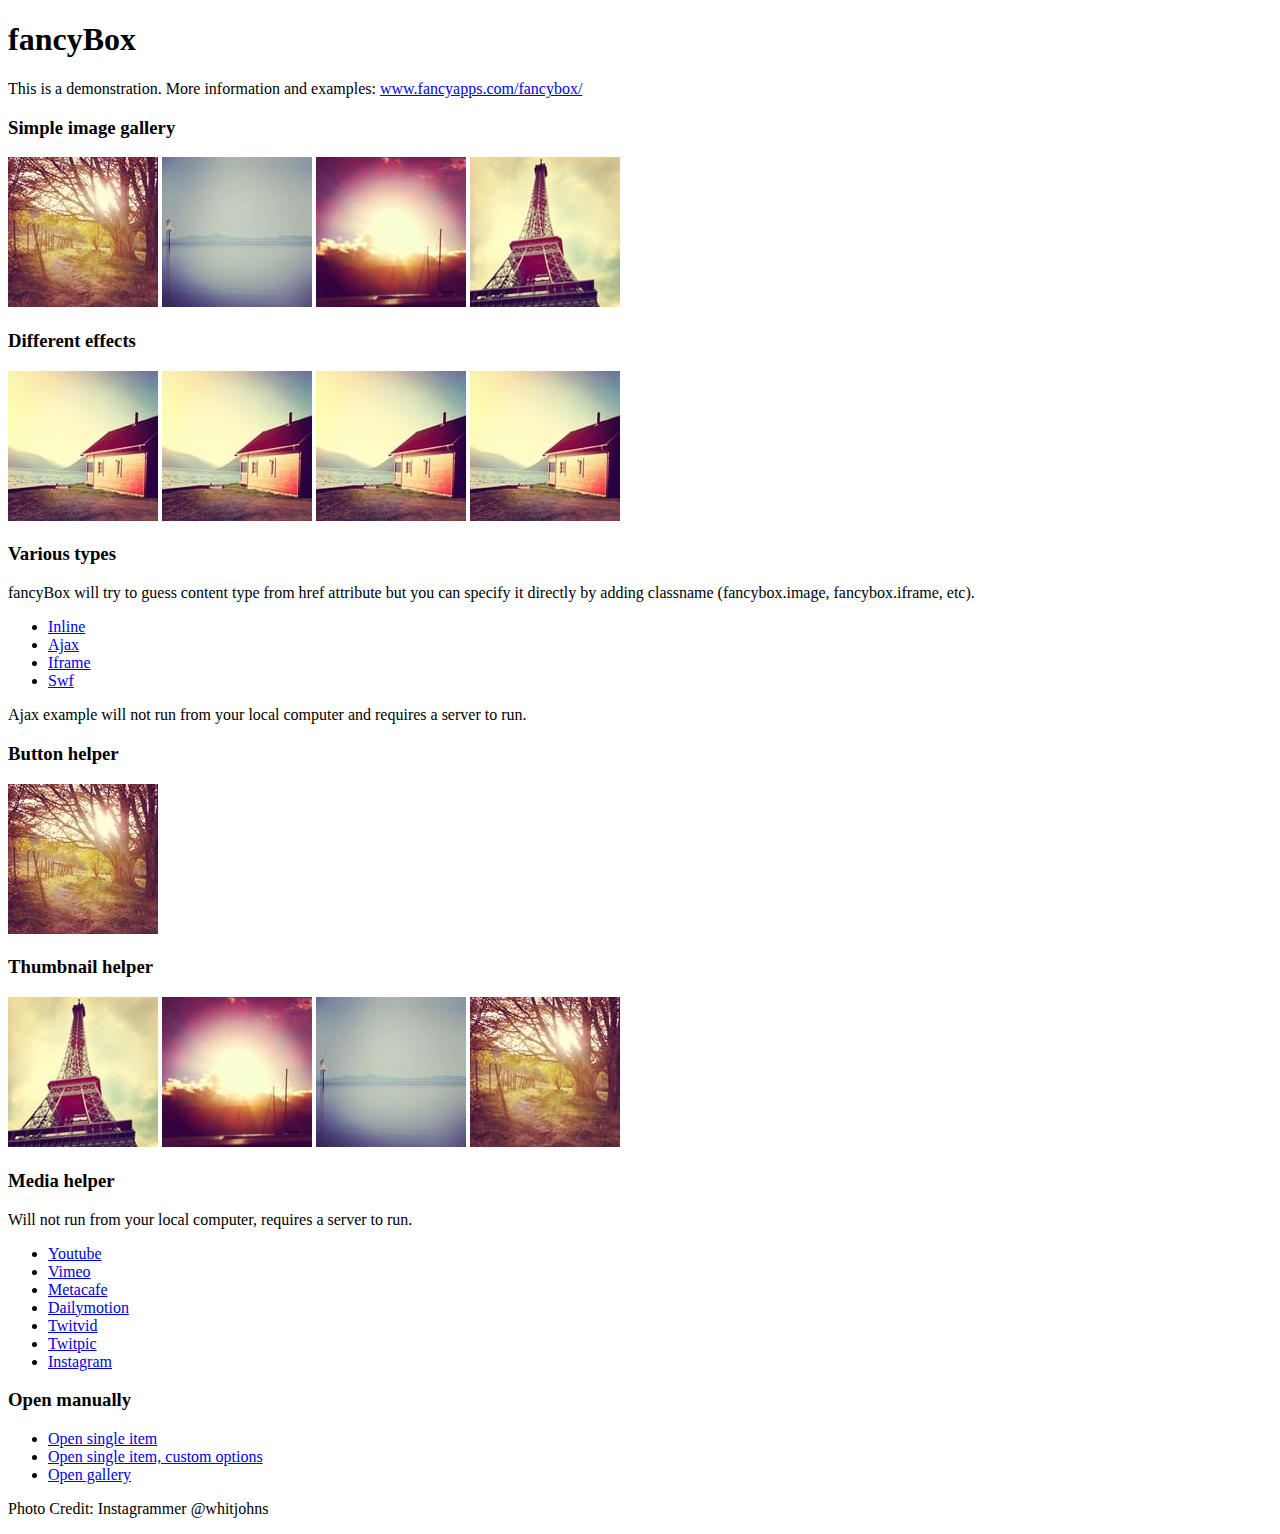
<file: fancybox/demo/index.html>
<!DOCTYPE html>
<html>
<head>
	<title>fancyBox - Fancy jQuery Lightbox Alternative | Demonstration</title>
	<meta http-equiv="Content-Type" content="text/html; charset=UTF-8" />

	<!-- Add jQuery library -->
	<script type="text/javascript" src="../lib/jquery-1.9.0.min.js"></script>

	<!-- Add mousewheel plugin (this is optional) -->
	<script type="text/javascript" src="../lib/jquery.mousewheel-3.0.6.pack.js"></script>

	<!-- Add fancyBox main JS and CSS files -->
	<script type="text/javascript" src="../source/jquery.fancybox.js?v=2.1.4"></script>
	<link rel="stylesheet" type="text/css" href="../source/jquery.fancybox.css?v=2.1.4" media="screen" />

	<!-- Add Button helper (this is optional) -->
	<link rel="stylesheet" type="text/css" href="../source/helpers/jquery.fancybox-buttons.css?v=1.0.5" />
	<script type="text/javascript" src="../source/helpers/jquery.fancybox-buttons.js?v=1.0.5"></script>

	<!-- Add Thumbnail helper (this is optional) -->
	<link rel="stylesheet" type="text/css" href="../source/helpers/jquery.fancybox-thumbs.css?v=1.0.7" />
	<script type="text/javascript" src="../source/helpers/jquery.fancybox-thumbs.js?v=1.0.7"></script>

	<!-- Add Media helper (this is optional) -->
	<script type="text/javascript" src="../source/helpers/jquery.fancybox-media.js?v=1.0.5"></script>

	<script type="text/javascript">
		$(document).ready(function() {
			/*
			 *  Simple image gallery. Uses default settings
			 */

			$('.fancybox').fancybox();

			/*
			 *  Different effects
			 */

			// Change title type, overlay closing speed
			$(".fancybox-effects-a").fancybox({
				helpers: {
					title : {
						type : 'outside'
					},
					overlay : {
						speedOut : 0
					}
				}
			});

			// Disable opening and closing animations, change title type
			$(".fancybox-effects-b").fancybox({
				openEffect  : 'none',
				closeEffect	: 'none',

				helpers : {
					title : {
						type : 'over'
					}
				}
			});

			// Set custom style, close if clicked, change title type and overlay color
			$(".fancybox-effects-c").fancybox({
				wrapCSS    : 'fancybox-custom',
				closeClick : true,

				openEffect : 'none',

				helpers : {
					title : {
						type : 'inside'
					},
					overlay : {
						css : {
							'background' : 'rgba(238,238,238,0.85)'
						}
					}
				}
			});

			// Remove padding, set opening and closing animations, close if clicked and disable overlay
			$(".fancybox-effects-d").fancybox({
				padding: 0,

				openEffect : 'elastic',
				openSpeed  : 150,

				closeEffect : 'elastic',
				closeSpeed  : 150,

				closeClick : true,

				helpers : {
					overlay : null
				}
			});

			/*
			 *  Button helper. Disable animations, hide close button, change title type and content
			 */

			$('.fancybox-buttons').fancybox({
				openEffect  : 'none',
				closeEffect : 'none',

				prevEffect : 'none',
				nextEffect : 'none',

				closeBtn  : false,

				helpers : {
					title : {
						type : 'inside'
					},
					buttons	: {}
				},

				afterLoad : function() {
					this.title = 'Image ' + (this.index + 1) + ' of ' + this.group.length + (this.title ? ' - ' + this.title : '');
				}
			});


			/*
			 *  Thumbnail helper. Disable animations, hide close button, arrows and slide to next gallery item if clicked
			 */

			$('.fancybox-thumbs').fancybox({
				prevEffect : 'none',
				nextEffect : 'none',

				closeBtn  : false,
				arrows    : false,
				nextClick : true,

				helpers : {
					thumbs : {
						width  : 50,
						height : 50
					}
				}
			});

			/*
			 *  Media helper. Group items, disable animations, hide arrows, enable media and button helpers.
			*/
			$('.fancybox-media')
				.attr('rel', 'media-gallery')
				.fancybox({
					openEffect : 'none',
					closeEffect : 'none',
					prevEffect : 'none',
					nextEffect : 'none',

					arrows : false,
					helpers : {
						media : {},
						buttons : {}
					}
				});

			/*
			 *  Open manually
			 */

			$("#fancybox-manual-a").click(function() {
				$.fancybox.open('1_b.jpg');
			});

			$("#fancybox-manual-b").click(function() {
				$.fancybox.open({
					href : 'iframe.html',
					type : 'iframe',
					padding : 5
				});
			});

			$("#fancybox-manual-c").click(function() {
				$.fancybox.open([
					{
						href : '1_b.jpg',
						title : 'My title'
					}, {
						href : '2_b.jpg',
						title : '2nd title'
					}, {
						href : '3_b.jpg'
					}
				], {
					helpers : {
						thumbs : {
							width: 75,
							height: 50
						}
					}
				});
			});


		});
	</script>
	<style type="text/css">
		.fancybox-custom .fancybox-skin {
			box-shadow: 0 0 50px #222;
		}
	</style>
</head>
<body>
	<h1>fancyBox</h1>

	<p>This is a demonstration. More information and examples: <a href="http://fancyapps.com/fancybox/">www.fancyapps.com/fancybox/</a></p>

	<h3>Simple image gallery</h3>
	<p>
		<a class="fancybox" href="1_b.jpg" data-fancybox-group="gallery" title="Lorem ipsum dolor sit amet"><img src="1_s.jpg" alt="" /></a>

		<a class="fancybox" href="2_b.jpg" data-fancybox-group="gallery" title="Etiam quis mi eu elit temp"><img src="2_s.jpg" alt="" /></a>

		<a class="fancybox" href="3_b.jpg" data-fancybox-group="gallery" title="Cras neque mi, semper leon"><img src="3_s.jpg" alt="" /></a>

		<a class="fancybox" href="4_b.jpg" data-fancybox-group="gallery" title="Sed vel sapien vel sem uno"><img src="4_s.jpg" alt="" /></a>
	</p>

	<h3>Different effects</h3>
	<p>
		<a class="fancybox-effects-a" href="5_b.jpg" title="Lorem ipsum dolor sit amet, consectetur adipiscing elit"><img src="5_s.jpg" alt="" /></a>

		<a class="fancybox-effects-b" href="5_b.jpg" title="Lorem ipsum dolor sit amet, consectetur adipiscing elit"><img src="5_s.jpg" alt="" /></a>

		<a class="fancybox-effects-c" href="5_b.jpg" title="Lorem ipsum dolor sit amet, consectetur adipiscing elit"><img src="5_s.jpg" alt="" /></a>

		<a class="fancybox-effects-d" href="5_b.jpg" title="Lorem ipsum dolor sit amet, consectetur adipiscing elit"><img src="5_s.jpg" alt="" /></a>
	</p>

	<h3>Various types</h3>
	<p>
		fancyBox will try to guess content type from href attribute but you can specify it directly by adding classname (fancybox.image, fancybox.iframe, etc).
	</p>
	<ul>
		<li><a class="fancybox" href="#inline1" title="Lorem ipsum dolor sit amet">Inline</a></li>
		<li><a class="fancybox fancybox.ajax" href="ajax.txt">Ajax</a></li>
		<li><a class="fancybox fancybox.iframe" href="iframe.html">Iframe</a></li>
		<li><a class="fancybox" href="http://www.adobe.com/jp/events/cs3_web_edition_tour/swfs/perform.swf">Swf</a></li>
	</ul>

	<div id="inline1" style="width:400px;display: none;">
		<h3>Etiam quis mi eu elit</h3>
		<p>
			Lorem ipsum dolor sit amet, consectetur adipiscing elit. Etiam quis mi eu elit tempor facilisis id et neque. Nulla sit amet sem sapien. Vestibulum imperdiet porta ante ac ornare. Nulla et lorem eu nibh adipiscing ultricies nec at lacus. Cras laoreet ultricies sem, at blandit mi eleifend aliquam. Nunc enim ipsum, vehicula non pretium varius, cursus ac tortor. Vivamus fringilla congue laoreet. Quisque ultrices sodales orci, quis rhoncus justo auctor in. Phasellus dui eros, bibendum eu feugiat ornare, faucibus eu mi. Nunc aliquet tempus sem, id aliquam diam varius ac. Maecenas nisl nunc, molestie vitae eleifend vel, iaculis sed magna. Aenean tempus lacus vitae orci posuere porttitor eget non felis. Donec lectus elit, aliquam nec eleifend sit amet, vestibulum sed nunc.
		</p>
	</div>

	<p>
		Ajax example will not run from your local computer and requires a server to run.
	</p>

	<h3>Button helper</h3>
	<p>
		<a class="fancybox-buttons" data-fancybox-group="button" href="02.jpg"><img src="1_s.jpg" alt="" /></a>

		<a class="fancybox-buttons" data-fancybox-group="button" href="01.jpg"></a>

		<a class="fancybox-buttons" data-fancybox-group="button" href="03.jpg"></a>

		<a class="fancybox-buttons" data-fancybox-group="button" href="04.jpg"></a>
	</p>

	<h3>Thumbnail helper</h3>
	<p>
		<a class="fancybox-thumbs" data-fancybox-group="thumb" href="4_b.jpg"><img src="4_s.jpg" alt="" /></a>

		<a class="fancybox-thumbs" data-fancybox-group="thumb" href="3_b.jpg"><img src="3_s.jpg" alt="" /></a>

		<a class="fancybox-thumbs" data-fancybox-group="thumb" href="2_b.jpg"><img src="2_s.jpg" alt="" /></a>

		<a class="fancybox-thumbs" data-fancybox-group="thumb" href="1_b.jpg"><img src="1_s.jpg" alt="" /></a>
	</p>

	<h3>Media helper</h3>
	<p>
		Will not run from your local computer, requires a server to run.
	</p>

	<ul>
		<li><a class="fancybox-media" href="http://www.youtube.com/watch?v=opj24KnzrWo">Youtube</a></li>
		<li><a class="fancybox-media" href="http://vimeo.com/25634903">Vimeo</a></li>
		<li><a class="fancybox-media" href="http://www.metacafe.com/watch/7635964/">Metacafe</a></li>
		<li><a class="fancybox-media" href="http://www.dailymotion.com/video/xoeylt_electric-guest-this-head-i-hold_music">Dailymotion</a></li>
		<li><a class="fancybox-media" href="http://twitvid.com/QY7MD">Twitvid</a></li>
		<li><a class="fancybox-media" href="http://twitpic.com/7p93st">Twitpic</a></li>
		<li><a class="fancybox-media" href="http://instagr.am/p/IejkuUGxQn">Instagram</a></li>
	</ul>

	<h3>Open manually</h3>
	<ul>
		<li><a id="fancybox-manual-a" href="javascript:;">Open single item</a></li>
		<li><a id="fancybox-manual-b" href="javascript:;">Open single item, custom options</a></li>
		<li><a id="fancybox-manual-c" href="javascript:;">Open gallery</a></li>
	</ul>

	<p>
		Photo Credit: Instagrammer @whitjohns
	</p>
</body>
</html>
</file>
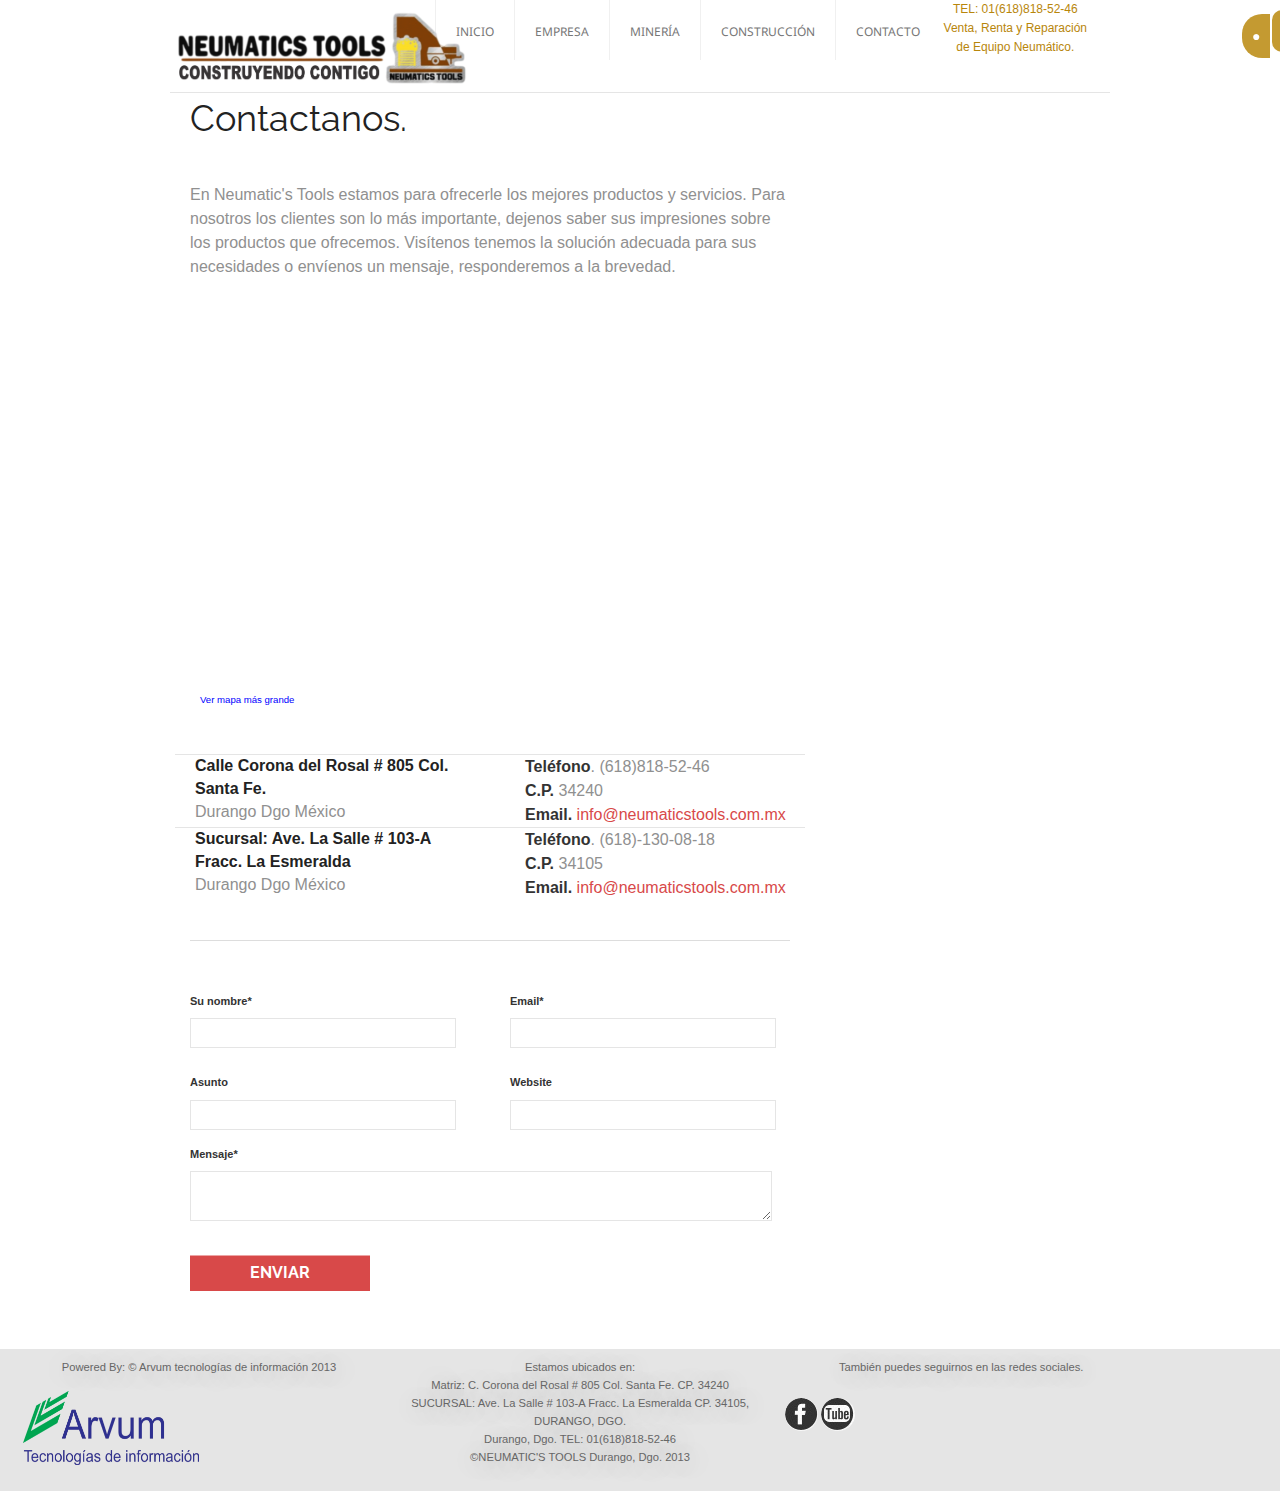
<file: contacto.html>
<!DOCTYPE html>
<html lang="es">
<head>
<meta charset="utf-8"/>
<meta name="viewport" content="width=device-width">
<title>NEUMATIC'S TOOLS</title>
      
  <link href="css/bootstrap.css" rel="stylesheet" media="screen">
  <link href="css/bootstrap-responsive.css" rel="stylesheet" media="screen">
  <link href="css/flexslider/flexslider.css" rel="stylesheet" media="screen">
  <link href="css/tabber/tabber.css" rel="stylesheet" media="screen">
  <link href="css/styles.css" rel="stylesheet" media="screen">
  <link href="css/responsive.css" rel="stylesheet" media="screen">
  <link rel="stylesheet" type="text/css" href="css/skin.css" />
  <link href='http://fonts.googleapis.com/css?family=Droid+Sans:400,700' rel='stylesheet' type='text/css'>
  <link href='http://fonts.googleapis.com/css?family=Raleway:400,700,100,200,300' rel='stylesheet' type='text/css'>
 <!--ACORDEON ESTILOS -->
 <link rel="stylesheet" href="css/foundation.css">
 <link rel="stylesheet" type="text/css" href="css/example_4.css" />

  <link rel="shortcut icon" href="img/mis.png">

     <!--[if lt Ie 9]>
    <script src="http://html5shim.googlecode.com/svn/trunk/html5.js"></script>
    <![endif]-->
    
  </head>
  <body>
    <!--HEADER -->
    <header><a name="menu"></a>
      <div class="container">
        <div class="top-header">
            <div class="logotipo pull-left"><a href="index.html" title=""> <img alt="" src="img/1.png" width="300" heigth="180"></a></div>
          <!-- Menu --> 
          <div class="menu-navbar  pull-left">
            <div class="navbar">
              <ul class="nav" id="navmenu">
               <li><a class="" href="index.html">Inicio</a></li>
               <li class="dropdown">
                <a class="dropdown-toggle" data-target="#" data-toggle="dropdown" href="empresa.html">Empresa </a>
                <ul class="dropdown-menu">
                   <li><a href="empresa.html#quien">¿Quiénes somos?</a></li>
                  <li><a href="empresa.html#mision">Misión y Visión</a></li>
                  </ul>
                  </li>
              <li class="dropdown">
                <a class="active dropdown-toggle" data-target="#" data-toggle="dropdown" href="#"> Minería </a>
                <ul class="dropdown-menu">
                  <li><a href="min.html#neuma">Equipo Neumático</a></li>
                  <li><a href="min.html#cem">Cemento Expansivo</a></li>
                   <li><a href="min.html#refa">Refacciones</a></li>
                </ul>
                <div class="clearfix"></div>
              </li>
              <li class="dropdown">
                <a class="active dropdown-toggle" data-target="#" data-toggle="dropdown" href="#">Construcción </a>
                <ul class="dropdown-menu">
                 <li><a href="const.html#compactacion">Equipo de compactación</a></li>
                  <li><a href="const.html#construccion">Equipo de construcción</a></li>
                  <li><a href="const.html#gen">Generadores de energía</a></li>
                  <li><a href="const.html#motob">Motomombas</a></li>
                </ul>
                <div class="clearfix"></div>
              </li>
              <li><a href="contacto.html" title="">Contacto</a></li>
              <li class="dropdown">
              <div class="clearfix"></div>
              <p class="tels">TEL: 01(618)818-52-46 <br> Venta, Renta y Reparación <br>de Equipo Neumático.</p>
              </li>
              </ul>
         </div>
         </div>
         </div>
          </div>
       <!-- Fin del Menu -->
     </header>
<div class="hiddencon">
<div class="hiddencon-label">&#9679;</div>
<a href="#menu"><p>Regresar al menú</p></a>
</div>
    

  <!-- END HEADER -->



    <!--BEGIN CONTENT -->

    <div class="main-content contactomarg">

      <div class="properties">

        <div class="container">

          <div class="grid_full_width gird_sidebar">

            <div class="row">

      <!-- Contenido principal -->

              <div class="span8">

       <!-- Contacto -->

                <div class="contact">

                  <h1> Contactanos. </h1>

                  <div class="contact-bor">

                    <div class="infotext">

                      En Neumatic's Tools estamos para ofrecerle los mejores productos y servicios. Para nosotros los clientes son lo más importante, dejenos saber sus impresiones sobre los productos que ofrecemos. Visítenos tenemos la solución adecuada para sus necesidades o envíenos un mensaje, responderemos a la brevedad.  

                    </div>

                    <div class="map"><iframe width="425" height="350" frameborder="0" scrolling="no" marginheight="0" marginwidth="0" src="https://maps.google.com.mx/maps?f=q&amp;source=s_q&amp;hl=es&amp;geocode=&amp;q=corona+del+rosal+col+santa+fe+durango+mexico&amp;aq=&amp;sll=24.028961,-104.645293&amp;sspn=0.134835,0.244446&amp;ie=UTF8&amp;hq=&amp;hnear=Alfonso+Corona+del+Rosal,+Santa+Fe,+Durango&amp;ll=24.031834,-104.63187&amp;spn=0.002107,0.003819&amp;t=m&amp;z=14&amp;output=embed"></iframe><br /><small><a href="https://maps.google.com.mx/maps?f=q&amp;source=embed&amp;hl=es&amp;geocode=&amp;q=corona+del+rosal+col+santa+fe+durango+mexico&amp;aq=&amp;sll=24.028961,-104.645293&amp;sspn=0.134835,0.244446&amp;ie=UTF8&amp;hq=&amp;hnear=Alfonso+Corona+del+Rosal,+Santa+Fe,+Durango&amp;ll=24.031834,-104.63187&amp;spn=0.002107,0.003819&amp;t=m&amp;z=14" style="color:#0000FF;text-align:left">Ver mapa más grande</a></small></div>

                    <div class="add-contact">

                      <div class="row">

                        <div class="span280px">

                          <h6>Calle Corona del Rosal # 805 Col. Santa Fe. </h6>

                          Durango Dgo México
                        </div>

                        <div class="span280px pull-right">

                          <strong>Teléfono</strong>. (618)818-52-46 <br/>
 
                          <strong>C.P.</strong> 34240<br/>                         
                          <strong>Email.</strong> <a href="mailto:info@neumaticstools.com.mx?subject=SweetWords &body=Please send me a copy of your new program!">info@neumaticstools.com.mx</a> <br/>

                        </div>

                      </div>
                       <div class="row">

                        <div class="span280px">

                          <h6> Sucursal: Ave. La Salle # 103-A Fracc. La Esmeralda</h6>

                          Durango Dgo México
                        </div>

                        <div class="span280px pull-right">

                          <strong>Teléfono</strong>. (618)-130-08-18 <br/>

                          <strong>C.P.</strong> 34105 <br/>

                          <strong>Email.</strong> <a href="mailto:info@neumaticstools.com.mx?subject=SweetWords &body=Please send me a copy of your new program!">info@neumaticstools.com.mx</a> <br/>

                        </div>

                      </div>
                    </div>

                  </div>

                  <div class="contact-form">

                    <form>

                      <div class="row-contacto">

                        <div class="span280px">

                          <label>Su nombre*</label>

                          <input type="text">

                          <label>Asunto </label>

                          <input type="text">

                        </div>

                        <div class="span280px pull-right">

                          <label>Email*</label>

                          <input type="text">

                          <label>Website</label>

                          <input type="text">

                        </div>

                      </div>

                      <label>Mensaje*</label>

                      <textarea rows="10"></textarea>

                      <button class="button-send" type="button">Enviar</button>

                    </form>

                  </div>

                </div>

        <!-- End contact -->

              </div>

        <!-- End Main content -->

        

        <!-- Sidebar left  -->



        <!-- End Sidebar left  -->

            </div>

          </div>

        </div>

      </div>

    </div>
<footer class="columna">  
      <article>
            <p>Powered By: <span>&copy; Arvum tecnologías de información 2013 </span></p>
            <a href="http://www.arvumti.com"><img src="img/logo_arvum.png" width="70" height="70" alt=" "/></a>
          </article>
        <article id="info_empresa">
        <p>
          Estamos ubicados en:<span>Matriz:
C. Corona del Rosal # 805 Col. Santa Fe. CP. 34240
SUCURSAL:
Ave. La Salle # 103-A Fracc. La Esmeralda
CP. 34105, DURANGO, DGO.

</span>
                    <span>Durango, Dgo. TEL: 01(618)818-52-46 </span>
                    <span>&copy;NEUMATIC'S TOOLS Durango, Dgo. 2013</span>
        </p> 
      </article>
      <article>
        <p>Tambi&eacute;n puedes seguirnos en las redes sociales.</p>
            <a href="http://www.facebook.com/Arvumti" target="_blank"><i class="icon icon-facebook"></i></a>
            <a href="http://www.youtube.com/" target="_blank"><i class="icon icon-youtube"></i></a>
      </article>
    </footer>
  


  <!-- Scripts de Java -->

<script src="js/jquery-1.8.3.min.js"></script>
<script src="js/bootstrap.min.js"></script>
<!-- NAVegación -->
<script src="js/tinynav/tinynav.js" type="text/javascript"></script>
<script type="text/javascript" src="js/tabber/tabber.js"></script>
<!-- main javascript file -->
<script type="text/javascript" src="js/main.js"></script>



<!-- ===================================================== -->

<!-- ================ Scripts de JAva ============ -->
<script src="js/flexflider/jquery.flexslider-min.js"></script>
<script src="js/nicescroll/jquery.nicescroll.js"></script>
<script src="js/filterable/filterable.js"></script>
<script type="text/javascript" src="js/jquery.jcarousel.min.js"></script>


<!-- ===================================================== -->

<!-- ================ Scripts utilizados SLIDER ACORDEÓN ARVUM  ============ -->
<script src="js/jquery.easing.1.3.js" type="text/javascript"></script>
<script src="js/jquery.unleash.2.js" type="text/javascript" ></script>
<script src="js/vendor/custom.modernizr.js"></script> 
<script src="js/foundation.min.js"></script> 

</body>
</html>
</file>
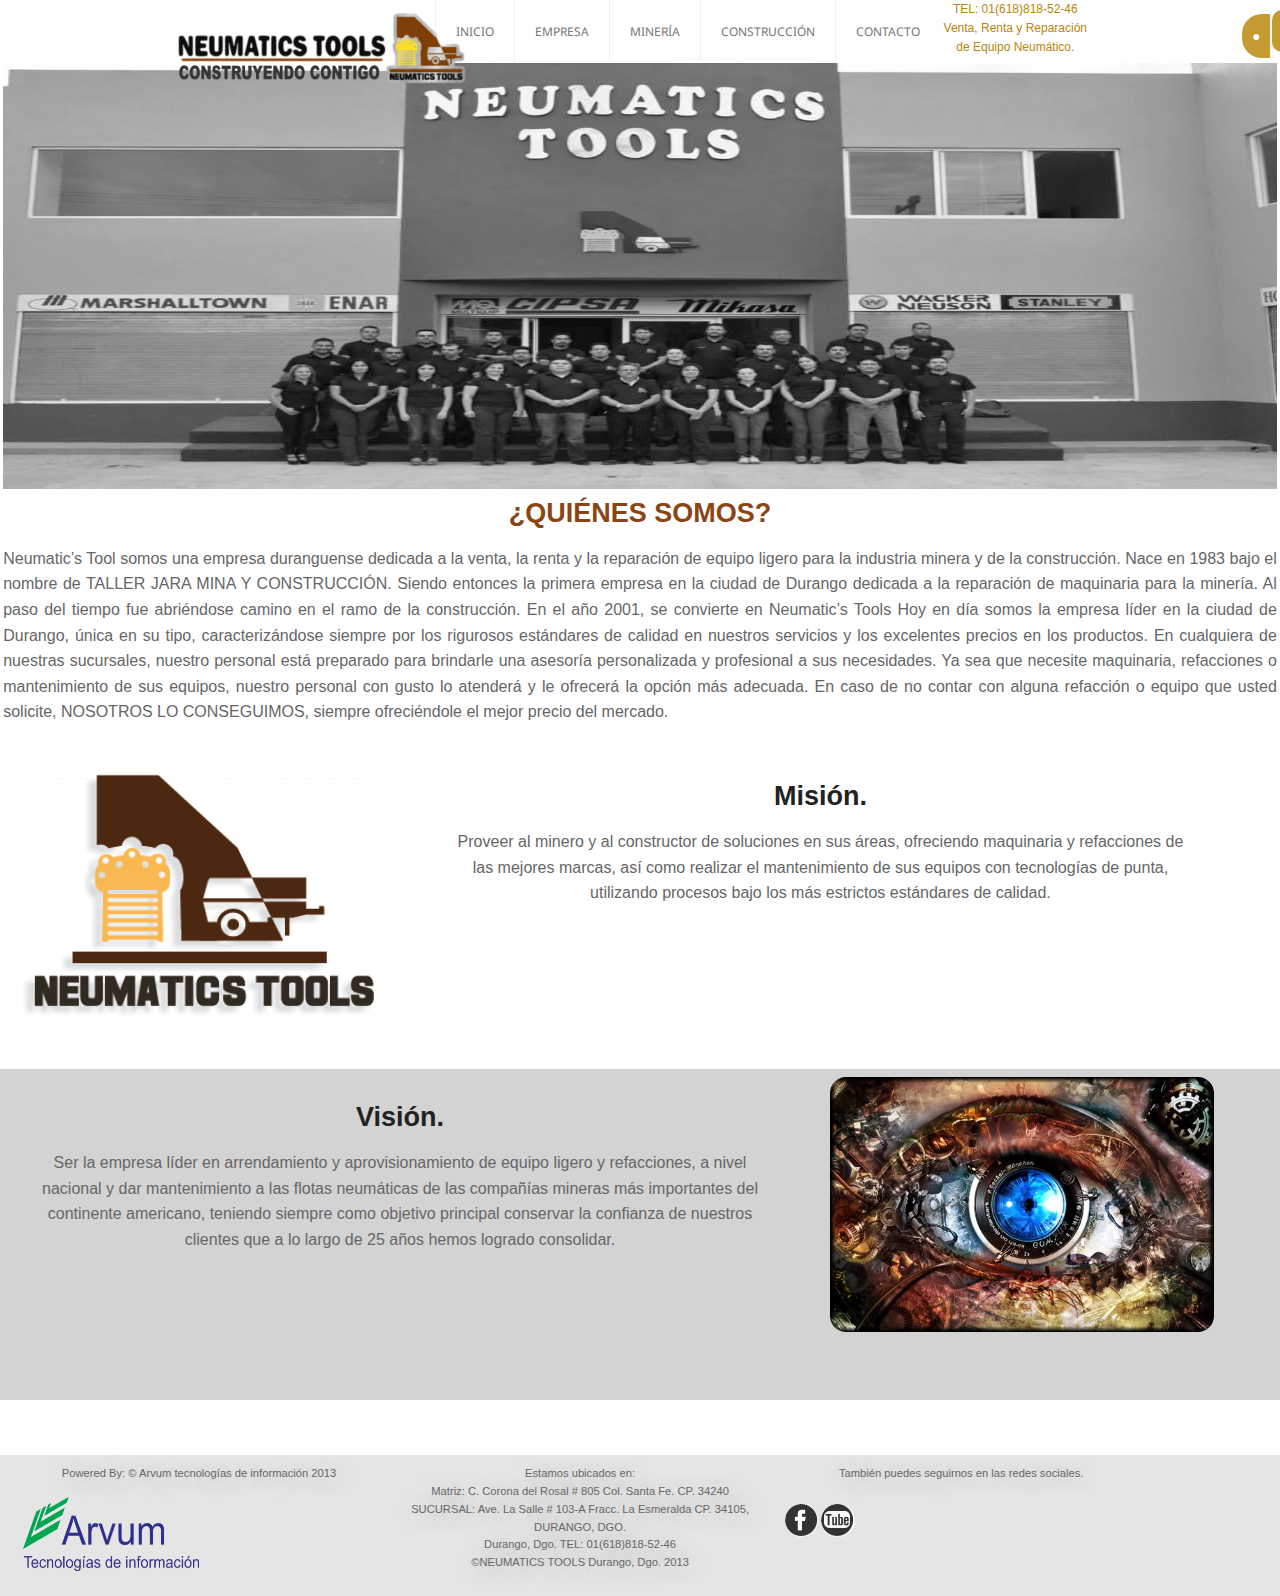
<file: empresa.html>
<!DOCTYPE html>
<html lang="es">
<head>
<meta charset="utf-8"/>
<meta name="viewport" content="width=device-width">
<title>NEUMATIC'S TOOLS</title>
       
  <link href="css/bootstrap.css" rel="stylesheet" media="screen">
  <link href="css/bootstrap-responsive.css" rel="stylesheet" media="screen">
  <link href="css/flexslider/flexslider.css" rel="stylesheet" media="screen">
  <link href="css/tabber/tabber.css" rel="stylesheet" media="screen">
  <link rel="stylesheet" href="css/normalize.css"/>
  <link href="css/styles.css" rel="stylesheet" media="screen">
  <link href="css/responsive.css" rel="stylesheet" media="screen">
  <link rel="stylesheet" type="text/css" href="css/skin.css" />
  <link href='http://fonts.googleapis.com/css?family=Droid+Sans:400,700' rel='stylesheet' type='text/css'>
  <link href='http://fonts.googleapis.com/css?family=Raleway:400,700,100,200,300' rel='stylesheet' type='text/css'>
 <!--ACORDEON ESTILOS -->
 <link rel="stylesheet" href="css/foundation.css">
 <link rel="stylesheet" type="text/css" href="css/example_4.css" />

 <link rel="shortcut icon" href="img/mis.png">

     <!--[if lt Ie 9]>
    <script src="http://html5shim.googlecode.com/svn/trunk/html5.js"></script>
    <![endif]-->
    
  </head>
  <body>
    <!--HEADER -->
    <header><a name="menu"></a>
      <div class="container">
        <div class="top-header">
            <div class="logotipo pull-left"><a href="index.html" title=""> <img alt="" src="img/1.png" width="300" heigth="180"></a></div>
          <!-- Menu --> 
          <div class="menu-navbar  pull-left">
            <div class="navbar">
              <ul class="nav" id="navmenu">
               <li><a class="" href="index.html">Inicio</a></li>
               <li class="dropdown">
                <a class="dropdown-toggle" data-target="#" data-toggle="dropdown" href="#">Empresa </a>
                <ul class="dropdown-menu">
                  <li><a href="#quien">¿Quiénes somos?</a></li>
                  <li><a href="#mision">Misión y Visión</a></li>
                  </ul>
                  </li>
              <li class="dropdown">
                <a class="active dropdown-toggle" data-target="#" data-toggle="dropdown" href="#"> Minería </a>
                <ul class="dropdown-menu">
                  <li><a href="min.html#neuma">Equipo Neumático</a></li>
                  <li><a href="min.html#cem">Cemento Expansivo</a></li>
                   <li><a href="min.html#refa">Refacciones</a></li>
                </ul>
                <div class="clearfix"></div>
              </li>
              <li class="dropdown">
                <a class="active dropdown-toggle" data-target="#" data-toggle="dropdown" href="#">Construcción </a>
                <ul class="dropdown-menu">
                  <li><a href="const.html#compactacion">Equipo de compactación</a></li>
                  <li><a href="const.html#construccion">Equipo de construcción</a></li>
                  <li><a href="const.html#gen">Generadores de energía</a></li>
                  <li><a href="const.html#motob">Motomombas</a></li>
                </ul>
                <div class="clearfix"></div>
              </li>
              <li><a href="contacto.html" title="">Contacto</a></li>
              <li class="dropdown">
              <div class="clearfix"></div>
              <p class="tels">TEL: 01(618)818-52-46 <br> Venta, Renta y Reparación <br>de Equipo Neumático.</p>
              </li>
              </ul>
         </div>
         </div>
         </div>
          </div>
       <!-- Fin del Menu -->
     </header>
<div class="hiddencon">
<div class="hiddencon-label">&#9679;</div>
<a href="#menu"><p>Regresar al menú</p></a>
</div>



 <!--Aquí va el slider acordeón--> 
<a name="quien">
  <section class="wrap-empresa">
<section class="empresa">
   <div  class="imglist"> 
<a href="#"><img src="img/empresa1.jpg" >  </a>  </div>
  </section>
  </section>
  <section id="historia"> 
  <h3 id="quienes">¿QUIÉNES SOMOS?</h3></a> 
  <p class="somos"> Neumatic’s Tool somos una empresa duranguense dedicada a la venta, la renta y la reparación de equipo ligero para la industria minera y de la construcción.
Nace en 1983 bajo el nombre de TALLER JARA MINA Y CONSTRUCCIÓN. Siendo entonces la primera empresa en la ciudad de Durango dedicada a la reparación de maquinaria para la minería. Al paso del tiempo fue abriéndose camino en el ramo de la construcción.
En el año 2001, se convierte en Neumatic’s Tools 
Hoy en día somos la empresa líder en la ciudad de Durango, única en  su tipo, caracterizándose siempre por los rigurosos estándares de calidad en nuestros servicios y los excelentes precios en los productos.
En cualquiera de nuestras sucursales, nuestro personal está preparado para brindarle una asesoría personalizada y profesional a sus necesidades. Ya sea que necesite maquinaria, refacciones o mantenimiento de sus equipos, nuestro personal con gusto lo atenderá y le ofrecerá la opción más adecuada. En caso de no contar con alguna refacción o equipo que usted solicite, NOSOTROS LO CONSEGUIMOS, siempre ofreciéndole el mejor precio del mercado.
 </p>
   </section>
  <section> 
    <div id="misimg" ><img src="img/mis.png">  </div>
  <article id="mision">   
 <a name="mision"><h3>Misión.</h3></a>
<p>Proveer al minero y al constructor de soluciones en sus áreas, ofreciendo maquinaria y refacciones de las mejores marcas, así como realizar el mantenimiento de sus equipos con tecnologías de punta, utilizando procesos bajo los más estrictos estándares de calidad.</p>
</article>
  </section>
<section class="contenido"> 
<article id="vision">
<a name="vision"><h3>Visión.</h3></a>
<p>Ser la empresa líder en arrendamiento y aprovisionamiento de equipo ligero y refacciones, a nivel nacional y dar mantenimiento a las flotas neumáticas de las compañías mineras más importantes del continente americano, teniendo siempre como objetivo principal conservar la confianza de nuestros clientes que a lo largo de 25 años hemos logrado consolidar.</p>
</article>
<div id="visimg"> <img src="img/vis.jpg">  </div>

  </section>  


<footer class="columna">  
      <article>
            <p>Powered By: <span>&copy; Arvum tecnologías de información 2013 </span></p>
            <a href="http://www.arvumti.com"><img src="img/logo_arvum.png" width="70" height="70" alt=" "/></a>
          </article>
        <article id="info_empresa">
        <p>
          Estamos ubicados en:<span>Matriz:
C. Corona del Rosal # 805 Col. Santa Fe. CP. 34240
SUCURSAL:
Ave. La Salle # 103-A Fracc. La Esmeralda
CP. 34105, DURANGO, DGO.

</span>
                    <span>Durango, Dgo. TEL: 01(618)818-52-46 </span>
                    <span>&copy;NEUMATICS TOOLS Durango, Dgo. 2013</span>
        </p> 
      </article>
      <article>
        <p>Tambi&eacute;n puedes seguirnos en las redes sociales.</p>
            <a href="http://www.facebook.com/Arvumti" target="_blank"><i class="icon icon-facebook"></i></a>
            <a href="http://www.youtube.com/" target="_blank"><i class="icon icon-youtube"></i></a>
      </article>
    </footer>

<script src="js/jquery-1.8.3.min.js"></script>
<script src="js/bootstrap.min.js"></script>
<!-- NAVegación -->
<script src="js/tinynav/tinynav.js" type="text/javascript"></script>
<script type="text/javascript" src="js/tabber/tabber.js"></script>
<!-- main javascript file -->
<script type="text/javascript" src="js/main.js"></script>



<!-- ===================================================== -->

<!-- ================ Scripts de JAva ============ -->
<script src="js/flexflider/jquery.flexslider-min.js"></script>
<script src="js/nicescroll/jquery.nicescroll.js"></script>
<script src="js/filterable/filterable.js"></script>
<script type="text/javascript" src="js/jquery.jcarousel.min.js"></script>
<script type="text/javascript" src="js/prefixfree.min.js"></script>


<!-- ===================================================== -->

<!-- ================ Scripts utilizados SLIDER ACORDEÓN ARVUM  ============ -->
<script src="js/jquery.easing.1.3.js" type="text/javascript"></script>
<script src="js/jquery.unleash.2.js" type="text/javascript" ></script>
<script src="js/vendor/custom.modernizr.js"></script> 
<script src="js/foundation.min.js"></script> 
<script type="text/javascript">
   $(window).load(function() {
  $('.imglist img').each(function() {
    
    $(this).wrap('<div style="width:100%;height:' + this.height + 'px;">').clone().addClass('gotcolors').css({'position': 'absolute', 'opacity' : 0 }).insertBefore(this);
    this.src = grayscale(this.src);
  }).animate({opacity: 1}, 500);
});
  // evento hover para activar los colores/
$(document).ready(function() {
  $(".imglist a").hover(
    function() {
      $(this).find('.gotcolors').stop().animate({opacity: 1}, 200);
    }, 
    function() {
      $(this).find('.gotcolors').stop().animate({opacity: 0}, 500);
    }
  );
});
  
// Funcion escala de grises/
function grayscale(src) {
  var supportsCanvas = !!document.createElement('canvas').getContext;
  if (supportsCanvas) {
    var canvas = document.createElement('canvas'), 
    context = canvas.getContext('2d'), 
    imageData, px, length, i = 0, gray, 
    img = new Image();
    
    img.src = src;
    canvas.width = img.width;
    canvas.height = img.height;
    context.drawImage(img, 0, 0);
      
    imageData = context.getImageData(0, 0, canvas.width, canvas.height);
    px = imageData.data;
    length = px.length;
    
    for (; i < length; i += 4) {
      gray = px[i] * .3 + px[i + 1] * .59 + px[i + 2] * .11;
      px[i] = px[i + 1] = px[i + 2] = gray;
    }
        
    context.putImageData(imageData, 0, 0);
    return canvas.toDataURL();
  } else {
    return src;
  }
}

            </script>
</body>
</html>
</file>
<file: css/tabber/tabber.css>
/* $Id: example.css,v 1.5 2006/03/27 02:44:36 pat Exp $ */

/*--------------------------------------------------
  REQUIRED to hide the non-active tab content.
  But do not hide them in the print stylesheet!
  --------------------------------------------------*/
.tabberlive .tabbertabhide {
 display:none;
}

/*--------------------------------------------------
  .tabber = before the tabber interface is set up
  .tabberlive = after the tabber interface is set up
  --------------------------------------------------*/
.tabber {
}
.tabberlive {
 margin-top:1em;
}

/*--------------------------------------------------
  ul.tabbernav = the tab navigation list
  li.tabberactive = the active tab
  --------------------------------------------------*/
ul.tabbernav
{
 margin:0;
 padding: 3px 0;
 border-bottom: 1px solid #778;
 font: bold 12px Verdana, sans-serif;
}

ul.tabbernav li
{
 list-style: none;
 margin: 0;
 display: inline;
 position: relative;
}

ul.tabbernav li a
{
 padding: 3px 0.5em;
 margin-left: 3px;
 border: 1px solid #778;
 border-bottom: none;
 background: #DDE;
 text-decoration: none;
}

ul.tabbernav li a:link { color: #448; }
ul.tabbernav li a:visited { color: #667; }

ul.tabbernav li a:hover
{
 color: #000;
 background: #AAE;
 border-color: #227;
}

ul.tabbernav li.tabberactive a
{
 background-color: #fff;
 border-bottom: 1px solid #fff;
}

ul.tabbernav li.tabberactive a:hover
{
 color: #000;
 background: white;
 border-bottom: 1px solid white;
}

/*--------------------------------------------------
  .tabbertab = the tab content
  Add style only after the tabber interface is set up (.tabberlive)
  --------------------------------------------------*/
.tabberlive .tabbertab {
 padding:5px;
 border:1px solid #aaa;
 border-top:0;

 /* If you don't want the tab size changing whenever a tab is changed
    you can set a fixed height */

 /* height:200px; */

 /* If you set a fix height set overflow to auto and you will get a
    scrollbar when necessary */

 /* overflow:auto; */
}

/* If desired, hide the heading since a heading is provided by the tab */
.tabberlive .tabbertab h2 {
 display:none;
}
.tabberlive .tabbertab h3 {
 display:none;
}

/* Example of using an ID to set different styles for the tabs on the page */
.tabberlive#tab1 {
}
.tabberlive#tab2 {
}
.tabberlive#tab2 .tabbertab {
 height:200px;
 overflow:auto;
}
</file>
<file: css/styles.css>
/* Desarrollado por Arvum Tecnologías de información Ing. Jesús Valadez E Ing. Eloy Urbina*/

body{font-size:12px;
	font-family:"arial",Georgia,Serif;line-height:24px;color:#909090;
	position:relative;
	font-weight:normal;
	background-color:#ffffff;
}
a{color:#333333;}
a:hover{text-decoration:none;color:#d84949;}
h1{font-size:36px;}
h2{font-size:30px;}
h3{font-size:24px;}
h4{font-size:20px;}
h5{font-size:18px;}
h6{font-size:14px;}
h1,h2,h3,h4,h5,h6{line-height:30px;padding:5px 0 15px 0;margin:0;color:#333333;font-family:'Raleway',sans-serif;}
ol,ul{list-style:none;margin:0px;padding:0px;}
p{line-height:20px;color:#666666;}
.divspace{margin-bottom:20px;}
.span600px{width:600px;}
.span280px{width:280px;}
.span260px{width:260px;}
.span180px{width:180px;}
header{}header .top-header{}header .top-header .logotipo{position:absolute;
    top:0px;
    z-index:9999;
}
header .top-header .menu-navbar{margin-left:265px;
    }
header .top-header .menu-navbar .navbar .nav>li{line-height:20px;}
header .top-header .menu-navbar .navbar .nav>li>a{font-size:12px;font-family:'Droid Sans',sans-serif;
text-transform:uppercase;border-left:1px solid #f0f0f0;
padding:22px 20px 18px 20px;
text-shadow:none;}
header .top-header .menu-navbar .navbar .nav>li>a.brand{border-left:none;background-image:url('../img/icon/home.png');
background-position:20px 25px;background-repeat:no-repeat;display:inline-block;
text-indent:-999px;
padding-right:35px;}
header .top-header .menu-navbar .navbar .nav>li>a.brand:hover{background-image:url('../img/icon/homehv.png');}
header .top-header .menu-navbar .navbar .nav>li>a:focus,header .top-header .menu-navbar .navbar .nav>li>a:hover{color:#ffffff;
    text-decoration:none;
    background-color:#000000;
}
header .top-header .menu-navbar .navbar .nav>li>.dropdown-menu:after{border:none;}
header .top-header .menu-navbar .navbar .nav>li>.dropdown-menu:before{border:none;}
header .top-header .menu-navbar .navbar .nav>li>.dropdown-menu{border-radius:0;
    box-shadow:none;
    padding:10px 20px 10px 20px;
    background:#000000;
    margin-top:0px;
    border:none;margin-left:1px;}
header .top-header .menu-navbar .navbar .nav>li>.dropdown-menu li:last-child{border:none;}
header .top-header .menu-navbar .navbar .nav>li>.dropdown-menu>li{border-bottom:1px solid #151515;}
header .top-header .menu-navbar .navbar .nav>li>.dropdown-menu>li>a{color:#999999;font-size:12px;font-family:'Raleway',sans-serif;
padding:15px;border-left:none;}
header .top-header .menu-navbar .navbar .nav>li>.dropdown-menu>li>a:hover,header .top-header .menu-navbar .navbar .nav>li>.dropdown-menu>li>a:focus{
    background:#d84949;
    color:#ffffff;}
header .top-header .menu-navbar .navbar .nav>li.active>a{background-color:#ffffff;
    box-shadow:none;
    color:#d84949;}
header .top-header .menu-navbar>.active>a,header .top-header .menu-navbar>.active>a:hover,header .top-header .menu-navbar>.active>a:focus{background-color:#ffffff;
    box-shadow:none;color:#d84949;}
header .top-header .menu-navbar .brand{padding:25px 20px 10px 20px;}
header .top-header .menu-navbar li.dropdown.open>.dropdown-toggle,header .top-header .menu-navbar li.dropdown.open.active>.dropdown-toggle{background-color:#000000;color:#ffffff;}
header .top-header .menu-navbar li.dropdown.active>.dropdown-toggle{background-color:#ffffff;color:#d84949;box-shadow:none;}
header .top-header .menu-navbar>li>.dropdown-menu:after,header .top-header .menu-navbar>li>.dropdown-menu:before{border:none;}
header .pic-cat{text-align:center;position:relative;}
header .pic-cat .brc{position:absolute;bottom:20%;}
header .pic-cat .brc h3{color:#fff;font-family:'Raleway',sans-serif;font-size:30px;font-weight:400;}

.main-content .grid_full_width .contact{padding-right:20px;}
.main-content .grid_full_width .contact h1{font-size:36px;font-family:'Raleway',sans-serif;margin:0;padding:0 0 40px 0;font-weight:400;}
.main-content .grid_full_width .contact .contact-bor{margin-bottom:40px;padding-bottom:40px;border-bottom:1px solid #dddddd;}
.main-content .grid_full_width .contact .contact-bor .infotext{margin-bottom:40px;}
.main-content .grid_full_width .contact .contact-bor .map{background-color:#ffffff;padding:10px 10px 2px 10px;margin-bottom:40px;}
.main-content .grid_full_width .contact .contact-bor .map iframe{width:100%;}
.main-content .grid_full_width .contact .contact-bor .map-box iframe{width:100%;}
.main-content .grid_full_width .contact .contact-bor .add-contact h6{margin:0;padding:0;}
.main-content .grid_full_width .contact .contact-bor .add-contact strong{color:#333333;}
.main-content .grid_full_width .contact .contact-bor .add-contact a{color:#d84949;}
.main-content .grid_full_width .contact .contact-bor .add-contact a:hover{color:#333333;}
.main-content .grid_full_width .contact .contact-form input{border:1px solid #e5e5e5;box-shadow:none;border-radius:0;width:95%;height:30px;}
.main-content .grid_full_width .contact .contact-form input:focus{border-color:#d84949;box-shadow:none;}
.main-content .grid_full_width .contact .contact-form textarea{border:1px solid #e5e5e5;box-shadow:none;border-radius:0;width:97%;}
.main-content .grid_full_width .contact .contact-form textarea:focus{border-color:#d84949;box-shadow:none;}
.main-content .grid_full_width .contact .contact-form label{color:#333333;font-size:11px;font-weight:700;padding:10px 0 5px 0;}
.main-content .grid_full_width .contact .contact-form .button-send{
	color:#ffffff;
	padding:10px 60px;background-color:#d84949;
	border:none;text-transform:uppercase;font-family:'Raleway',sans-serif;margin-top:20px;}
	.main-content .grid_full_width .contact .contact-form .button-send:hover{
		background-color:#333333;
	}
    .contactomarg{
        margin-top: 2em;
    }
/* PAGINA INICIO-------------------------------------------------------------------------------------------------------------------*/
.acordeon{
	margin: 1em 4em 1em 1.5em;
	background-color: rgba(0, 0,0, 0.2);
	width: 94%;
	height: auto;
    padding: 1em;
}
footer
    {
       background: rgba(0, 0, 0, 0.1);
        width: 100%;
        font-size:0.7em;
        margin-top:2em;
        text-shadow:3px 3px 25px #AAA;
        padding:0.5em 1em 0 1em;
		position:relative;
    }

    footer article
    {
        display:inline-block;
        margin:0 1%;
        vertical-align: top;
        width: 28%;
    }
    
    footer i
    {
        font-size:1.5em;
    }

    footer article img
    {
        width: 50%;
    }

    footer #info_empresa span
    {
        display: block;
    }

.contenido{
	width: 100%;
	margin: 0.5em 0em 2em 0em;
	height: auto;
	background: #d3d3d3;

	
}
.contenido h2,h3,p{
	margin:0 1em 0.2em 1em;
    text-align: center;
}
.columna{
	float:left;
	display:block;
	margin-right:16px;
    padding: 10px;
}
.marcas{
	width: 100%;
	padding: 0.2em 0;
    
}
.marcas h4{
    text-align: center;
}
.tels{
	font-size: 12px;
    color: #B8860B;
    margin: 0em 0.3em 0em 0.3em; 
    text-align: center;
}
/* PAGINA EMPRESA--------------------------------------------------------------------------------------------------------------------------*/
.empresa {
	background-color: rgba(0, 0,0, 0.2);
	width: 100%;
	height: 12em;
    height: auto;

}
.empresa img{
    max-width: 100%;
    margin:0em 1em 0em 0em;
	background: white;
	height: 27em;
    padding: 0.2em;
	width:100%;
}
#historia{
	width: 100%;
	padding: 0.2em;
	height: auto;
	
}
#quienes{
    color: #8B4513;
}
.somos{
    text-align: justify;
}
#mision 
{
    display: inline-block;
    margin: 0.5em 2% 7em 1em; /* teniamos 0, 2% 1em 1em; añadimos 4em que son 16px es 1 por 4 son 64 pixeles para darle espacio margen abajolos 64px los cuenta desde el borde del navegador por el position fixed del nav */ 
    padding: 1em;
    text-align: justify;
    width: 60%; /* le dimos el ancho de 40 */
}
 #misimg{ 
    background: white;
    color: #222;
    margin: 0.5em 1em 2em 1em;
    text-align: left;
    border-radius: 1em;
    width: 30%; /* le dimos el ancho de 50% debido a que usamos 40% */ 

}
#misimg img{ 
    width: 100%;
    border-radius: 1em;

}
#mision, #misimg{
display: inline-block;
vertical-align: top;
}
#vision 
{
    display: inline-block;
    margin: 0.5em 2% 7em 1em; /* teniamos 0, 2% 1em 1em; añadimos 4em que son 16px es 1 por 4 son 64 pixeles para darle espacio margen abajolos 64px los cuenta desde el borde del navegador por el position fixed del nav */ 
    padding: 1em;
    text-align: justify;
    width: 60%; /* le dimos el ancho de 40 */
}
#visimg{ 
    background: white;
    color: #222;
    margin: 0.5em 1em 2em 1em;
    text-align: left;
    border-radius: 1em;
    width: 30%; /* le dimos el ancho de 50% debido a que usamos 40% para historia pero debemos tomar en cuenta los margenes del cuerpo*/ 

}
#visimg img{ 
    width: 100%;
    border-radius: 1em;

}
#vision, #visimg{
display: inline-block;
vertical-align: top;
}
/*PAGINA CONSTRUCCION*/
.construccion{
margin-top: 1em;
}
.tit{
text-align: center;    
color: white;
margin: 0;
-webkit-text-stroke: 1px black;

}
.margensec{
    margin: 0em 0.2em;
}
.margensec h3{
color: red;
text-decoration: underline;
font-size: 30px;
}
.margensec h4{
    color:  #191970;  
    text-align: center;
}
.productos{
    background: #ffff;
    padding: 0.2em;
}
.productos img{
    padding: 0.2em;
    height: auto;
    
}
.prodslide{
    height: 300px;
    width: 190px;
}
.compactadora{
    height:350px;
    width: 100px;
}
.prodslide, .productos{
    display: inline-block;
}
.infoprod{ color: white;
    background: rgba(69, 55, 0, 0.5);
    text-align: left;
    width: 49%;

}

/*ICONOS DE REDES SOCIALES*/
 .icon
    {
	cursor:pointer;
        background: url("../img/social-icons.jpg") no-repeat;
        border-radius:5em;
        display: inline-block;
        height: 2em;
        width: 2em;
    }

    .icon-facebook {background-position:-5px -5px;}
    .icon-facebook:hover {background-position:-5px -165px;}
    .icon-twitter {background-position:-45px -5px;}
    .icon-twitter:hover {background-position:-45px -165px;}
    .icon-google {background-position:-85px -5px;}
    .icon-google:hover {background-position:-85px -165px;}
    .icon-linkedin {background-position:-125px -5px;}
    .icon-linkedin:hover {background-position:-125px -165px;}
    .icon-youtube {background-position:-325px -5px;}
    .icon-youtube:hover {background-position:-325px -165px;}
/* PESTAÑA REGRESA MENU */
    /* Contenedor general contenido */
.hiddencon {
margin: 0;
padding: 0;
width: 410px;
z-index:99999;
position: fixed;
/* Desplazamiento para ocultar hacia la derecha
todo el ancho del bloque menos el borde */
right: -402px;
top: 10px;
opacity: .9;
}
.hiddencon2 {
top: auto;
bottom: 10px;
}
/* Contenido visible al hacer hover */
.hiddencon:hover {
right: 0;
}
/* Pestaña para desplegar */
.hiddencon-label {
margin-top: -17px;
margin-left: -30px;
padding: 10px;
position: absolute;
top: 50%;
display: inline-block;
color: white;
background: #BE901B;
font-size: 14px;
-moz-border-radius: 20px 0 0 20px;
-webkit-border-radius: 20px 0 0 20px;
border-radius: 20px 0 0 20px;
}
.hiddencon, .hiddencon-label {
/* Desplegado suave con transiciones */
-moz-transition: all 0.4s ease-in-out;
-webkit-transition: all 0.4s ease-in-out;
transition: all 0.4s ease-in-out;
}
/* El contenido incluida variante para listas */
.hiddencon p, .hiddencon ul {
margin: 0;
padding: 0;
border: 8px solid #BE901B;
border-right: 0;
color: #fff;
background-color: #000;
text-align:center;
vertical-align: center;
-moz-border-radius: 10px 0 0 10px;
-webkit-border-radius: 10px 0 0 10px;
border-radius: 10px 0 0 10px;
}
/* Estilo para listas */
.hiddencon ul {
margin:0;
overflow:auto;
}
.hiddencon li {
display: block;
}
.hiddencon li a {
display: block;
padding: 10px;
border-bottom: 1px solid #333;
color: #ddd;
-moz-transition: all 0.4s linear;
-webkit-transition: all 0.4s linear;
transition: all 0.4s linear;
}
.hiddencon li:last-child a{
border-bottom: 0;
}
.hiddencon li a:hover {
background-color: #333;
text-decoration: none;
}
</file>
<file: css/responsive.css>
.top-header .navbar .tinynav{display:none;width:100%;border-radius:0;font-family:'Raleway',sans-serif;margin-top:20px;}
@media (min-width:768px) and (max-width:979px){.top-header .navbar #navmenu{display:none;} .top-header .navbar .tinynav{display:block;} .top-header .menu-navbar{width:65%;} .main-content .ouragents .our-content .our-border .our-img{width:100%;} .main-content .grid_full_width .grid_4_col_product ul.products>li .product-item .imagewrapper{height:100%;width:300px;margin:0 auto;} #property-scroll{display:none;} .span280px{width:100%;} .span280px.pull-left{float:none;} .span280px.pull-right{float:none;} .sidebar-box .our-img{width:100%;} header .slider-home .title span{display:none;} .main-content .tabberlive ul.tabbernav li a:link{font-size:10px;}}@media (max-width:767px){.top-header .navbar #navmenu{display:none;} .top-header .navbar .tinynav{display:block;} .top-header .menu-navbar{width:100%;margin-left:0;} header .top-header .realestate-logo{position:inherit;width:100%;text-align:center;background:#d84949;} header .top-header .menu-navbar{width:100%;margin-left:0;} header .slider-home .title span{display:none;} #property-scroll{display:none;} .filter-pro{display:none;} .our-content ul li{margin-bottom:20px;} .main-content .properties{background:none;} .footer-top,.footer-bottom{padding:10px;} .main-content{margin-left:-20px;margin-right:-20px;padding-left:20px;padding-right:20px;background:#eeeeee;} .tabberlive{margin-left:-20px;margin-right:-20px;padding-left:20px;padding-right:20px;background:#ffffff;margin-top:0px;} .sidebar-box.searchbox .tabberlive{margin-left:-20px;margin-right:-20px;padding-left:20px;padding-right:20px;background:#000000;margin-top:0px;} .main-content .ouragents .our-content .our-border .our-img{width:100%;} .main-content .ouragents .our-content .our-border .our-info{width:100%;display:block;margin-top:10px;} .footer-bottom .span6{text-align:center;} .social.pull-right{float:none;} .main-content ul.products>li .product-item .imagewrapper{height:100%;margin:0 auto;width:300px;} .main-content .grid_full_width .page-ination{padding-top:0px;margin-bottom:30px;} .main-content .grid_full_width .page-ination .page-in ul li a{padding:5px 8px;border:none;} .main-content .grid_full_width .grid_list_product .product-item .list-right-info,.main-content .grid_full_width .grid_list_product.st2 .product-item .list-right-info{padding:25px 20px;} .footer-top .span4{margin-bottom:20px;} .main-content .grid_full_width .error404 h1{font-size:500%;} .main-content .widget-page h3{padding-top:30px;} .span280px{width:100%;} .span280px.pull-left{float:none;} .span280px.pull-right{float:none;} .pic-cat{display:none;} .list-grid{display:none;} .ordering.pull-right{float:none;} .ordering{text-align:center;} .ordering select{width:100%;} footer .footer-container{margin-left:-20px;margin-right:-20px;padding-left:20px;padding-right:20px;}}@media (max-width:480px){.main-content .grid_full_width .page-ination .page-in ul li a{padding:0px 4px;border:none;}}
</file>
<file: css/skin.css>
.jcarousel-skin-tango .jcarousel-container {
}

.jcarousel-skin-tango .jcarousel-direction-rtl {
	direction: rtl;
}

.jcarousel-skin-tango .jcarousel-container-horizontal {
    width: 580px;
    padding: 5px 20px 20px 20px;
}

.jcarousel-skin-tango .jcarousel-clip {
    overflow: hidden;
}

.jcarousel-skin-tango .jcarousel-clip-horizontal {
    width:  580px;
    height: 102px;
}

.jcarousel-skin-tango .jcarousel-item {
    width: 102px;
    height: 102px;
}

.jcarousel-skin-tango .jcarousel-item-horizontal {
	margin-left: 0;
    margin-right: 5px;
}

.jcarousel-skin-tango .jcarousel-direction-rtl .jcarousel-item-horizontal {
	margin-left: 5px;
    margin-right: 0;
}

.jcarousel-skin-tango .jcarousel-item-placeholder {
    background: #fff;
    color: #000;
}

/* customed layout*/
.bottom_1 .jcarousel-skin-tango .jcarousel-container-horizontal {
	width:580px;
	padding: 0 20px 0 20px;
}

.bottom_1 .jcarousel-skin-tango .jcarousel-clip-horizontal {
	width:580px
}

.grid_8 .jcarousel-skin-tango .jcarousel-container-horizontal,
.col_2_3 .jcarousel-skin-tango .jcarousel-container-horizontal{
	width:580px;
	padding: 0 20px 0 20px;
}

.grid_8 .jcarousel-skin-tango .jcarousel-clip-horizontal,
.col_2_3 .jcarousel-skin-tango .jcarousel-clip-horizontal {
	width:580px
}
.grid_8 .jcarousel-skin-tango .jcarousel-item-horizontal,
.col_2_3 .jcarousel-skin-tango .jcarousel-item-horizontal {
    margin-left: 7px;
    margin-right: 7px;
}

.minigallery.boxed .jcarousel-skin-tango .jcarousel-container-horizontal {
	width:100%;
	padding: 0 15px 0 15px;
    margin: 1em 2em 1em 0em;
}
.minigallery.boxed .jcarousel-skin-tango .jcarousel-clip-horizontal {
    width:100%;
}
.minigallery.boxed .jcarousel-skin-tango .jcarousel-item-horizontal {
    margin-left: 5px;
    margin-right: 4px;
}

.minigallery.boxed .jcarousel-skin-tango .jcarousel-direction-rtl .jcarousel-item-horizontal {
	margin-left: 5px;
}

.minigallery.boxed .jcarousel-skin-tango .jcarousel-next-horizontal {
	right: 0px;}
	
/**
 *  Horizontal Buttons
 */
.jcarousel-skin-tango .jcarousel-next-horizontal {
    position: absolute;
    top: 40px;
    right: 0px;
    width: 14px;
    height: 20px;
    cursor: pointer;
    background: transparent url(next-horizontal3.png) no-repeat 0 0;
}
.footer .jcarousel-skin-tango .jcarousel-next-horizontal,
.footer .jcarousel-skin-tango .jcarousel-direction-rtl .jcarousel-next-horizontal  {
    background-image: url(next-horizontal3.png);
}

.bottom_1 .jcarousel-skin-tango .jcarousel-next-horizontal,
.bottom_1 .jcarousel-skin-tango .jcarousel-prev-horizontal {
	top: 40px;}

.jcarousel-skin-tango .jcarousel-direction-rtl .jcarousel-next-horizontal {
    left: 5px;
    right: auto;
    background-image: url(prev-horizontal3.png);
}

.jcarousel-skin-tango .jcarousel-next-horizontal:hover,
.jcarousel-skin-tango .jcarousel-next-horizontal:focus {
    background-position: -14px 0;
}

.jcarousel-skin-tango .jcarousel-next-horizontal:active {
    background-position: -28px 0;
}

.jcarousel-skin-tango .jcarousel-next-disabled-horizontal,
.jcarousel-skin-tango .jcarousel-next-disabled-horizontal:hover,
.jcarousel-skin-tango .jcarousel-next-disabled-horizontal:focus,
.jcarousel-skin-tango .jcarousel-next-disabled-horizontal:active {
    cursor: default;
    background-position: -42px 0;
}

.jcarousel-skin-tango .jcarousel-prev-horizontal {
    position: absolute;
    top: 40px;
    left: 0px;
    width: 14px;
    height: 20px;
    cursor: pointer;
    background: transparent url(prev-horizontal3.png) no-repeat 0 0;
}
.footer .jcarousel-skin-tango .jcarousel-prev-horizontal,
.footer .jcarousel-skin-tango .jcarousel-direction-rtl .jcarousel-prev-horizontal {
    background-image: url(prev-horizontal3.png);
}

.jcarousel-skin-tango .jcarousel-direction-rtl .jcarousel-prev-horizontal {
    left: auto;
    right: 5px;
    background-image: url(next-horizontal3.png);
}

.jcarousel-skin-tango .jcarousel-prev-horizontal:hover, 
.jcarousel-skin-tango .jcarousel-prev-horizontal:focus {
    background-position: -14px 0;
}

.jcarousel-skin-tango .jcarousel-prev-horizontal:active {
    background-position: -28px 0;
}

.jcarousel-skin-tango .jcarousel-prev-disabled-horizontal,
.jcarousel-skin-tango .jcarousel-prev-disabled-horizontal:hover,
.jcarousel-skin-tango .jcarousel-prev-disabled-horizontal:focus,
.jcarousel-skin-tango .jcarousel-prev-disabled-horizontal:active {
    cursor: default;
    background-position: -42px 0;
}
</file>
<file: css/example_4.css>
#outer {
	overflow: hidden;
	display: block;
	position: relative;
}
.box {
	overflow: hidden;
	display: block;
	-moz-box-shadow: -5px 0px 5px rgba(1, 1, 1, 0.3);
	-webkit-box-shadow: -5px 0px 5px rgba(1, 1, 1, 0.3);
	box-shadow: -5px 0px 5px rgba(1, 1, 1, 0.3);
	position: absolute;
	cursor: pointer;
	float: left;
	display: inline-block;
	zoom: 1;
}
.box img {
	position: relative;
	height: 100%;
}
.color {
	padding: 40px 0;
	border-top: 1px solid rgba(255,255,255,0.1);
}
.unleash_container {
	position: relative;
	-moz-box-shadow: 0px 0px 10px rgba(1, 1, 1, 1);
	-webkit-box-shadow: 0px 0px 10px rgba(1, 1, 1, 1);
	box-shadow: 0px 0px 10px rgba(1, 1, 1, 1);
}
.unleash_controls {
	width: 120px;
	height: 40px;
	position: absolute;
	top: 20px;
	right: 20px;
	overflow: hidden;
}
.unleash_loader {
	height: 5px;
	background: #F03;
	left: -100%;
	position: absolute;
	position: relative;
	z-index: 1000;
}
.unleash_loader_bg {
	height: 5px;
	overflow: hidden;
	background: #666;
	z-index: 999;
	width: 100%;
	bottom: 30px;
}
.unleash_prev {
	background: url(../img/prev.png) no-repeat;
	height: 20px;
	height: 30px;
	width: 40px;
	float: left;
	cursor: pointer;
}
.unleash_next {
	background: url(../img/next.png) no-repeat;
	height: 20px;
	height: 30px;
	width: 40px;
	float: left;
	cursor: pointer;
}
.unleash_play {
	background: url(../img/play.png) no-repeat;
	height: 20px;
	height: 30px;
	width: 40px;
	float: left;
	cursor: pointer;
}
.unleash_pause {
	background: url(../img/pause.png) no-repeat;
	height: 30px;
	width: 40px;
	float: left;
	cursor: pointer;
}
.unleash_buttons {
	position: relative;
	overflow: hidden;
	background: #333;
}
.emboss {
	background: rgba(255,255,255,0.25);
	height: 1px;
	width: 100%;
	position: absolute;
	top: 0;
	z-index: 100;
}
.caption_1 {
	position: absolute;
	background: #111725 url(../img/top.png) top repeat-x;
	padding: 20px;
	right: 0;
	margin: 0px 20px 20px 20px;
	overflow-y: auto;
	width:50%;
}
.caption_1 p {
	color: #FFF;
	font-family: Arial, Helvetica, sans-serif;
	margin: 0px;
	font-size: 12px;
	line-height: 1.6;
}
.caption_1 h1 {
	color: #CCC;
	font-size: 16px;
	font-family: Arial, Helvetica, sans-serif;
	margin: 0px;
	margin-bottom: 5px;
}
.caption_1 a {
	text-decoration: none;
}

div.caption_1::-webkit-scrollbar {
 width: 8px;
}
 div.caption_1::-webkit-scrollbar-track {
 -webkit-box-shadow: inset 0 0 3px rgba(0,0,0,0.3);
 border-radius: 5px;
}
 div.caption_1::-webkit-scrollbar-thumb {
 border-radius: 5px;
 -webkit-box-shadow: inset 0 0 3px rgba(0,0,0,0.5);
}
</file>
